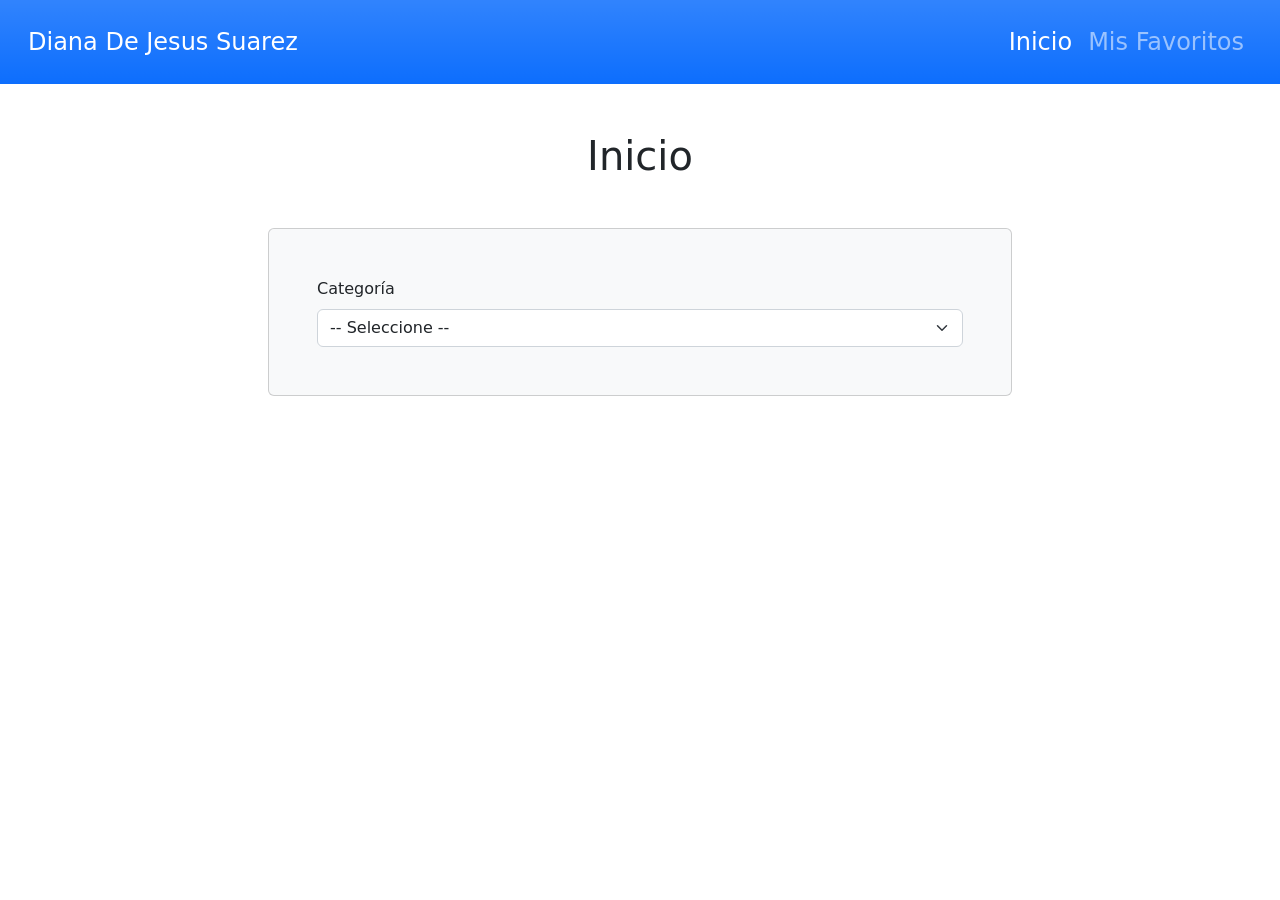
<file: index.html>
<html lang="en">
<head>
    <meta charset="UTF-8">
    <meta http-equiv="X-UA-Compatible" content="IE=edge">
    <meta name="viewport" content="width=device-width, initial-scale=1.0">
    <title>Diana De Jesus Suarez </title>
    <link rel="stylesheet" href="css/bootstrap.min.css">
</head>
<body>

    <nav class="navbar navbar-expand-lg navbar-dark bg-primary bg-gradient p-3">
        <div class="container-fluid">
            <a class="navbar-brand fs-4" href="index.html">Diana De Jesus Suarez</a>
            <button class="navbar-toggler" type="button" data-bs-toggle="collapse" data-bs-target="#navbarNavDropdown" aria-controls="navbarNavDropdown" aria-expanded="false" aria-label="Toggle navigation">
                <span class="navbar-toggler-icon"></span>
            </button>
            <div class="collapse navbar-collapse justify-content-end" id="navbarNavDropdown">
                <ul class="navbar-nav">
                    <li class="nav-item">
                        <a class="nav-link fs-4 active" aria-current="page" href="index.html">Inicio</a>
                    </li>
                    <li class="nav-item">
                        <a class="nav-link fs-4" href="favoritos.html">Mis Favoritos</a>
                    </li>
                </ul>
            </div>
        </div>
    </nav>

    <main class="mt-5 container-lg">
        <h2 class="text-center fs-1">Inicio</h2>
  
        <div class="d-md-flex justify-content-md-center mt-5 ">
            <form class="card col-md-8 bg-light p-5">
                <div>
                    <label for="categorias" class="form-label">Categoría</label>
                    <select id="categorias" class="form-select">
                        <option selected>-- Seleccione --</option>
                    </select>
                </div>
            </form>
        </div>
        <div id="resultado" class="mt-5 row"></div>
    </main>


    <div class="modal fade" id="modal" data-bs-backdrop="static" data-bs-keyboard="false" tabindex="-1" aria-hidden="true">
        <div class="modal-dialog modal-dialog-scrollable">
            <div class="modal-content">
                <div class="modal-header">
                    <h1 class="modal-title fs-3 font-bold" id="staticBackdropLabel"></h1>
                    <button type="button" class="btn-close" data-bs-dismiss="modal" aria-label="Close"></button>
                </div>
                <div class="modal-body"></div>
                <div class="modal-footer flex justify-content-between"></div>
            </div>
        </div>
    </div>

    
    <div class="toast-container position-fixed top-0 end-0 p-3">
        <div id="toast" class="toast" role="alert" aria-live="assertive" aria-atomic="true">
            <div class="toast-header bg-danger text-white">
                <strong class="me-auto text-white">App Recetas</strong>
                <button type="button" class="btn-close btn-close-white" data-bs-dismiss="toast" aria-label="Close"></button>
            </div>
            <div class="toast-body"></div>
        </div>
    </div>

  

    <script src="js/bootstrap.bundle.min.js"></script>
    <script src="js/app.js"></script>
</body>
</html>
</file>
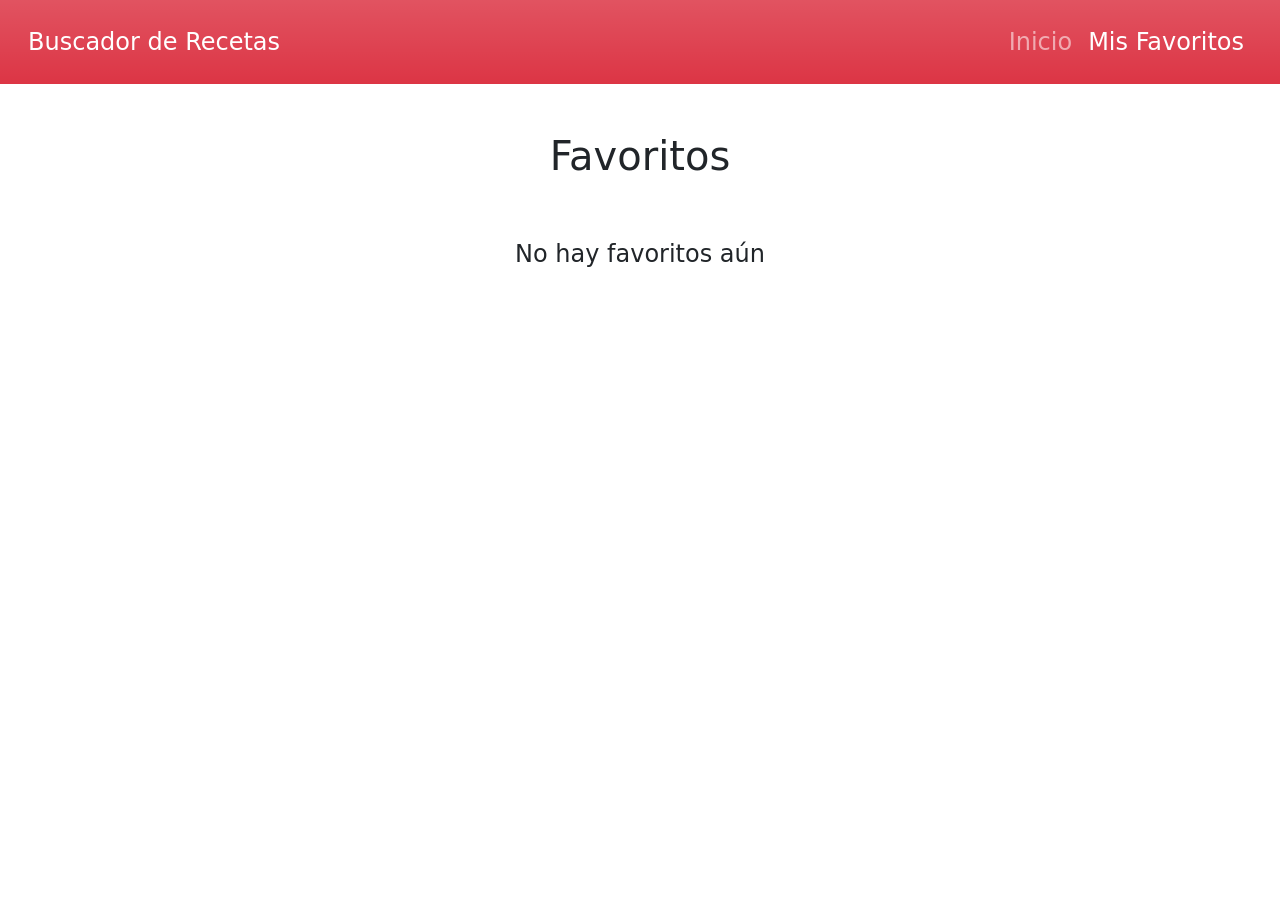
<file: favoritos.html>
<!DOCTYPE html>
<head>
    <meta charset="UTF-8">
    <meta http-equiv="X-UA-Compatible" content="IE=edge">
    <meta name="viewport" content="width=device-width, initial-scale=1.0">
    <title>Buscador Recetas Comida</title>
    <link rel="stylesheet" href="css/bootstrap.min.css">
</head>
<body>
    <nav class="navbar navbar-expand-lg navbar-dark bg-danger bg-gradient p-3">
        <div class="container-fluid">
            <a class="navbar-brand fs-4" href="index.html">Buscador de Recetas</a>

            <button class="navbar-toggler" type="button" data-bs-toggle="collapse" data-bs-target="#navbarNavDropdown" aria-controls="navbarNavDropdown" aria-expanded="false" aria-label="Toggle navigation">
                <span class="navbar-toggler-icon"></span>
            </button>

            <div class="collapse navbar-collapse justify-content-end" id="navbarNavDropdown">
                <ul class="navbar-nav">
                    <li class="nav-item">
                        <a class="nav-link fs-4" href="index.html">Inicio</a>
                    </li>
                    <li class="nav-item">
                        <a class="nav-link fs-4 active" aria-current="page"  href="favoritos.html">Mis Favoritos</a>
                    </li>
                </ul>
            </div>

        </div>
    </nav>


    <div class="modal fade" id="modal" data-bs-backdrop="static" data-bs-keyboard="false" tabindex="-1" aria-hidden="true">
        <div class="modal-dialog modal-dialog-scrollable">
            <div class="modal-content">
                <div class="modal-header">
                    <h1 class="modal-title fs-3 font-bold" id="staticBackdropLabel"></h1>
                    <button type="button" class="btn-close" data-bs-dismiss="modal" aria-label="Close"></button>
                </div>
                <div class="modal-body"></div>
                <div class="modal-footer flex justify-content-between">
                </div>
            </div>
        </div>
    </div>

    <main class="mt-5 container-lg">
      <h2 class="text-center fs-1">Favoritos</h2>
      <div id="resultado" class="favoritos row"></div>
    </main>


    <div class="toast-container position-fixed top-0 end-0 p-3">
        <div id="toast" class="toast" role="alert" aria-live="assertive" aria-atomic="true">
            <div class="toast-header bg-danger text-white">
                <strong class="me-auto text-white">App Recetas</strong>
                <button type="button" class="btn-close btn-close-white" data-bs-dismiss="toast" aria-label="Close"></button>
            </div>
            <div class="toast-body"></div>
        </div>
    </div>

    <script src="js/bootstrap.bundle.min.js"></script>
    <script src="js/app.js"></script>
</body>
</html>
</file>
